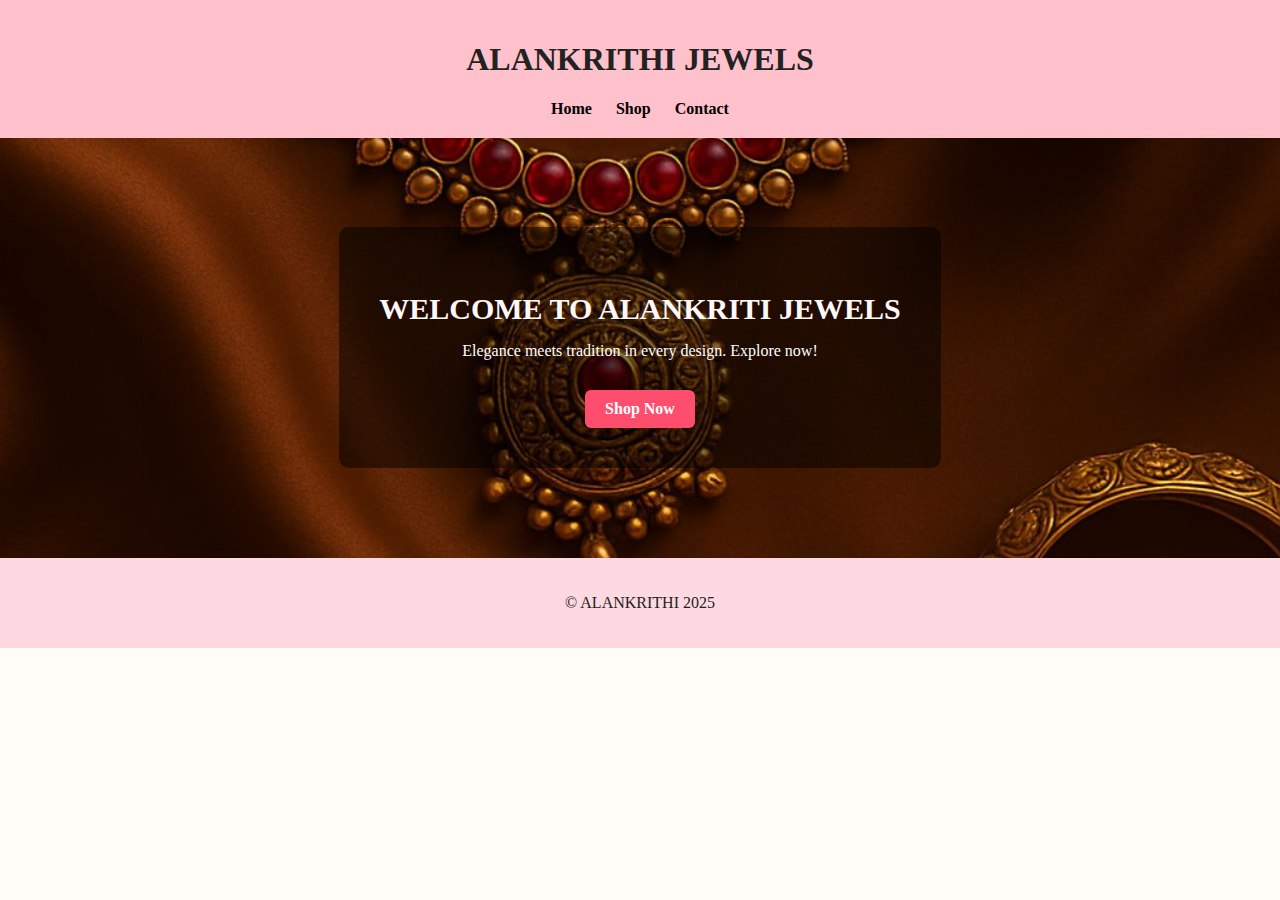
<file: index.html>
<!DOCTYPE html>
<html lang="en">
<head>
  <meta charset="UTF-8">
  <title>ALANKRITHI JEWELS - Home</title>
  <link rel="stylesheet" href="style.css">
</head>
<body>
  <header>
    <h1>ALANKRITHI JEWELS</h1>
    <nav>
      <a href="index.html">Home</a>
      <a href="products.html">Shop</a>
      <a href="contact.html">Contact</a>
    </nav>
  </header>
<section class="home" id="home">
	<div class="overlay">
		<h2>WELCOME TO ALANKRITI JEWELS</h2>
		<p>Elegance meets tradition in every design. Explore now!</p>
		<a class="btn" href="products.html">Shop Now</a>
	</div>
</section>
  <footer>
    <p>&copy; ALANKRITHI 2025 </p>
  </footer>
</body>
</html>
</file>
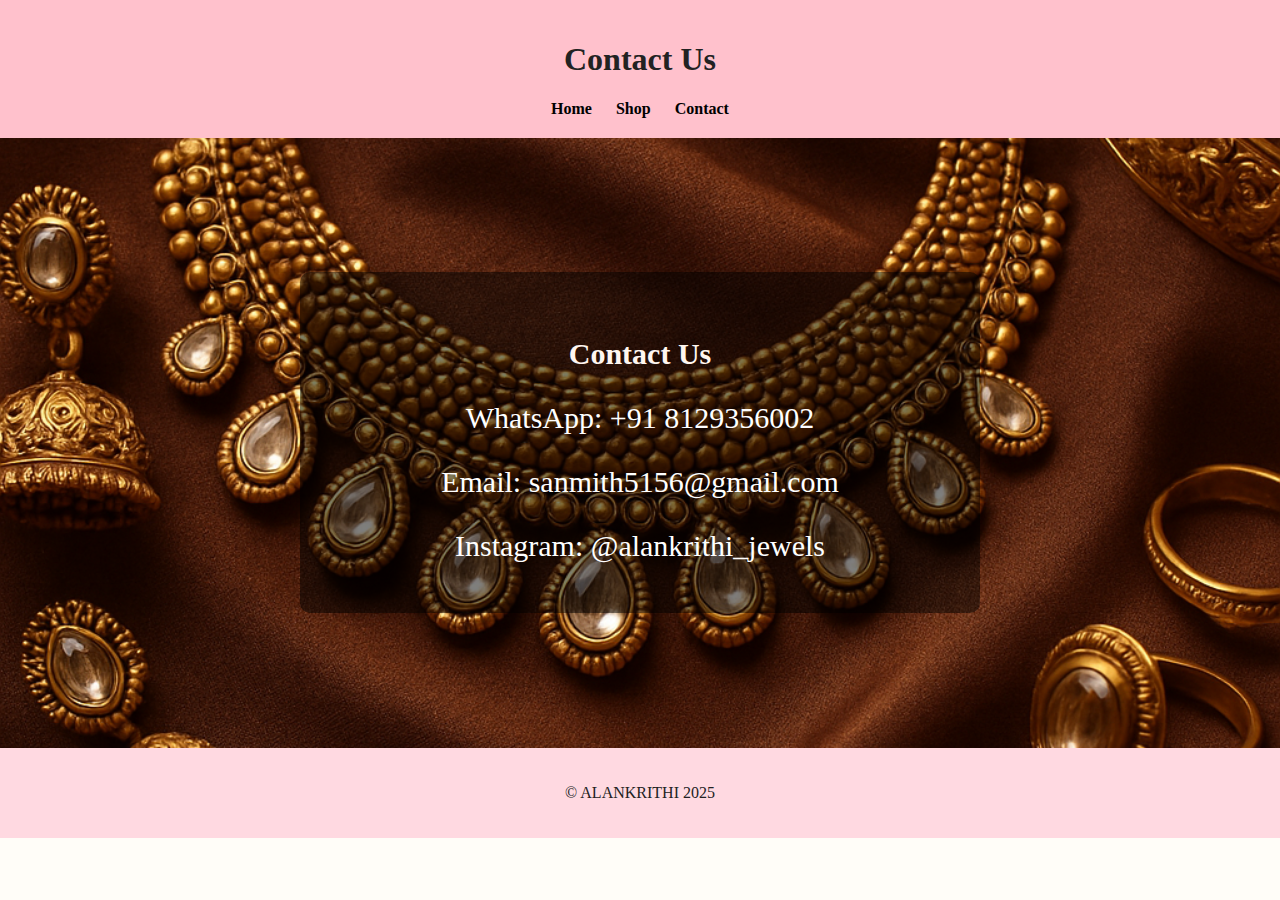
<file: contact.html>
<!DOCTYPE html>
<html lang="en">
<head>
  <meta charset="UTF-8">
  <title>Contact Us - alankrithi Jewels</title>
  <link rel="stylesheet" href="style.css">
</head>
<body>
  <header>
    <h1>Contact Us</h1>
    <nav>
      <a href="index.html">Home</a>
      <a href="products.html">Shop</a>
      <a href="contact.html">Contact</a>
    </nav>
  </header>
<section class="contact">
	<div class="overlay">
		<h2>Contact Us</h2>
		<p>WhatsApp: +91 8129356002 </p>
		<p>Email: sanmith5156@gmail.com</p>
		<p>Instagram: @alankrithi_jewels</p>
	</div>
</section>
  <footer>
    <p>&copy; ALANKRITHI 2025 </p>
  </footer>
</body>
</html>
</file>
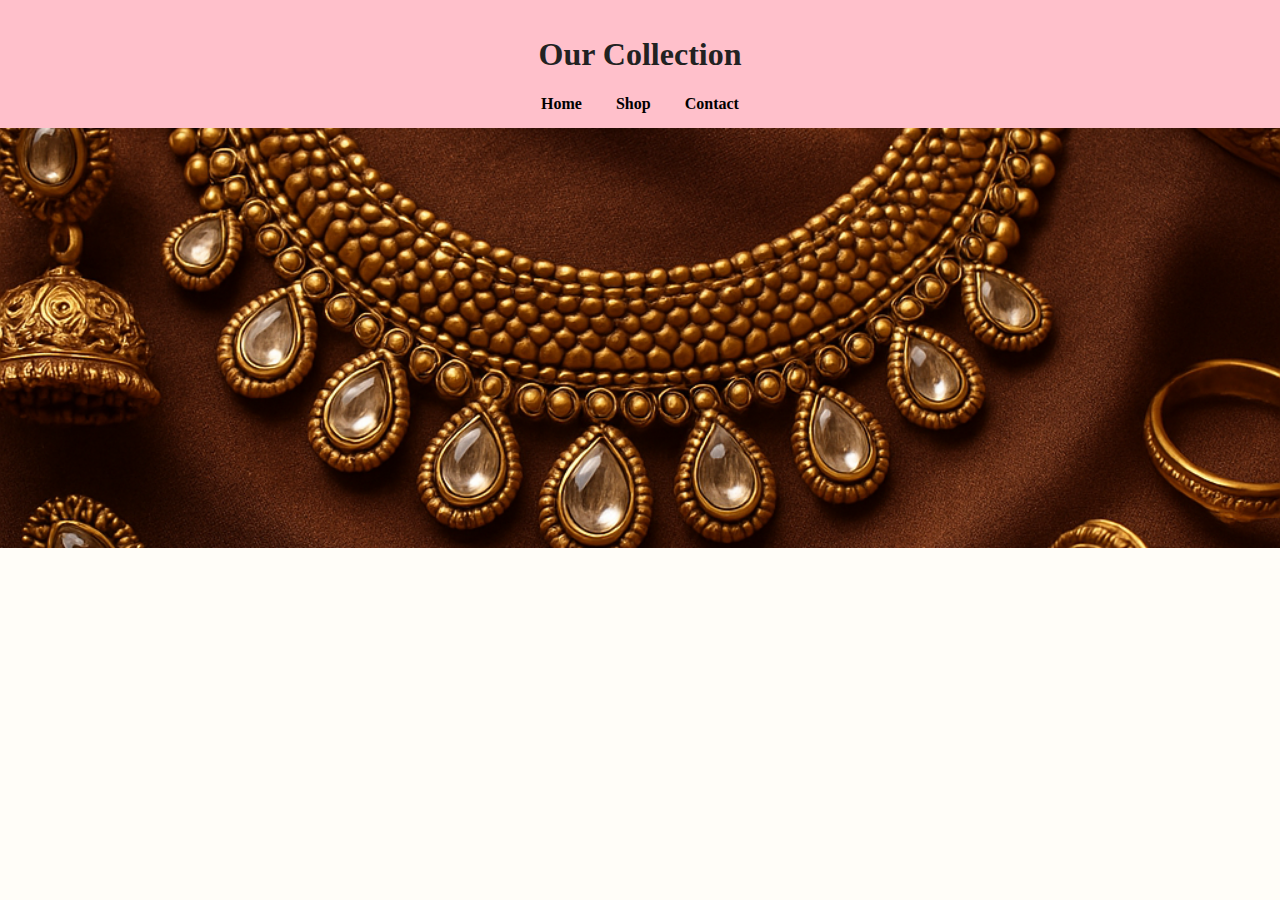
<file: products.html>
<!DOCTYPE html>
<html lang="en">
<head>
  <meta charset="UTF-8">
  <title>ALANKRITHI JEW - Products</title>
  <link rel="stylesheet" href="style.css">
  <style>
    .products {
      padding: 30px;
    }
    .product {
      background: #fff;
      border-radius: 10px;
      padding: 20px;
      margin: 20px auto;
      max-width: 400px;
      text-align: center;
      box-shadow: 0 0 10px rgba(0,0,0,0.1);
    }
    .product img {
      width: 100%;
      border-radius: 10px;
    }
    .btn {
      display: block;
      padding: 10px 20px;
      margin: 10px auto;
      border: none;
      border-radius: 5px;
      text-decoration: none;
      color: white;
      cursor: pointer;
    }
    .wa-btn {
      background-color: #25D366;
    }
    .place-order {
      background-color: #f9a825;
    }
    .submit-btn {
      background-color: #1976D2;
    }
    .order-form {
      margin-top: 15px;
    }
    .order-form img {
      margin-top: 10px;
    }
    header {
      text-align: center;
      background: pink;
      padding: 15px 0;
    }
    nav a {
      margin: 0 15px;
      text-decoration: none;
      color: #000;
      font-weight: bold;
    }
  </style>
</head>
<body>
  <header>
    <h1>Our Collection</h1>
    <nav>
      <a href="index.html">Home</a>
      <a href="products.html">Shop</a>
      <a href="contact.html">Contact</a>
    </nav>
  </header>

  <section class="products">
    <!-- Product 1 -->
 <!--<div class="product">
     <img src="images/necklace.jpg" alt="Necklace">
      <h4>Gold Plated Necklace</h4>
      <p>₹299</p>

      <a class="btn wa-btn" href="https://wa.me/8129356002?text=Hi!%20I'm%20interested%20in%20the%20Gold%20Plated%20Necklace%20(₹999).">Order Now</a>

      <button class="btn place-order" onclick="toggleForm('form1')">Place Order</button>

      <div id="form1" class="order-form" style="display:none;">
        <p><strong>Scan & Pay via GPay:</strong></p>
        <img src="images/upi-qr.jpg" alt="Scan QR to Pay" style="width:200px; border-radius:8px;">
        <p><strong>UPI ID:</strong> sandrabhagath@oksbi</p>

        <button class="btn submit-btn" onclick="window.location.href='https://forms.gle/gh5rEL1pEY3BKLUm8'">Submit Order</button>
      </div>
    </div>

    <!-- Product 2 -->
  <!--<div class="product">
      <img src="images/jhumka.jpg" alt="Traditional Jhumka">
      <h4>Traditional Jhumka</h4>
      <p>₹499</p>

      <a class="btn wa-btn" href="https://wa.me/8129356002?text=Hi!%20I'm%20interested%20in%20the%20Traditional%20Jhumka%20(₹499).">Order Now</a>

      <button class="btn place-order" onclick="toggleForm('form2')">Place Order</button>

      <div id="form2" class="order-form" style="display:none;">
        <p><strong>Scan & Pay via GPay:</strong></p>
        <img src="images/upi-qr.jpg" alt="Scan QR to Pay" style="width:200px; border-radius:8px;">
        <p><strong>UPI ID:</strong> sandrabhagath@oksbi</p>

        <button class="btn submit-btn" onclick="window.location.href='https://forms.gle/gh5rEL1pEY3BKLUm8'">Submit Order</button>
      </div>
    </div>
  </section>

  <footer>
    <p style="text-align: center;">&copy; ALANKRITHI 2025</p>
  </footer>

  <script>
    function toggleForm(id) {
      const form = document.getElementById(id);
      form.style.display = form.style.display === 'none' ? 'block' : 'none';
    }
  </script>
</body>
</html>-->
</file>
<file: style.css>
body {
  font-family: 'Times New Roman', Times, serif ;
  background-color: #fffdf8;
  margin: 0;
  padding: 0;
  color: #222;
}

header {
  background-color: #ffc1cc;
  padding: 20px;
  text-align: center;
}

nav a {
  margin: 0 10px;
  color: #000;
  text-decoration: none;
  font-weight: bold;
}

.hero {
  padding: 30px;
  text-align: center;
  background-color: #ffe6ea;
}

.products {
  padding: 20px;
  text-align: center;
}


.product img {
  width: 100%;
  height: auto;
  border-radius: 8px;
}

.btn {
  display: inline-block;
  padding: 10px 15px;
  background-color: #f76c6c;
  color: white;
  text-decoration: none;
  border-radius: 5px;
  margin-top: 10px;
}

footer {
  text-align: center;
  padding: 20px;
  background-color: #ffd9e1;
}
.home {
  background-image: linear-gradient(to bottom right, #fff0f5, #ffe6e6);
  padding: 60px 20px;
  text-align: center;
}

.home-content h2 {
  font-size: 28px;
  color: #cc0066;
  margin-bottom: 15px;
}

.home-content p {
  font-size: 16px;
  color: #555;
  margin-bottom: 20px;
  max-width: 600px;
  margin-left: auto;
  margin-right: auto;
}

.home .btn {
  background-color: #ff4d6d;
  color: #fff;
  padding: 12px 20px;
  border-radius: 6px;
  text-decoration: none;
  font-weight: bold;
  transition: background 0.3s;
}

.home .btn:hover {
  background-color: #e6004c;
}
nav a {
  margin: 10px;
  text-decoration: none;
  color: #000;
  font-weight: bold;
}
nav a:hover {
  color: #d6006f;
}

.products, .home, .contact {
  padding: 30px;
  text-align: center;
}
.home {
  background-image: url('images/bg-jewellery.jpg');
  background-size: cover;
  background-position: center;
  background-repeat: no-repeat;
  height: 40vh;
  display: flex;
  align-items: center;
  justify-content: center;
  position: relative;
  text-align: center;
  color: white;
}

.home .overlay {
  background-color: rgba(0, 0, 0, 0.5); /* optional dark overlay */
  padding: 40px;
  border-radius: 10px;
}

.home h2 {
  font-size: 30px;
  margin-bottom: 10px;
  color: #fff7f9;
}

.home p {
  font-size: 16px;
  margin-bottom: 20px;
}

.home .btn {
  background-color: #ff4d6d;
  padding: 10px 20px;
  color: white;
  text-decoration: none;
  border-radius: 6px;
}
.contact {
  background-image: url('images/bg-contact.jpg');
  background-size: cover;
  background-position: center;
  background-repeat: no-repeat;
  padding: 80px 20px;
  text-align: center;
  color: white;
  height: 50vh;
  display: flex;
  align-items: center;
  justify-content: center;
  position: relative;
}

.contact .overlay {
  background-color: rgba(0, 0, 0, 0.5); /* dark overlay */
  padding: 40px;
  border-radius: 10px;
  width: 90%;
  max-width: 600px;
}

.contact h2 {
  font-size: 30px;
  margin-bottom: 20px;
  color: #fff6f0;
}

.contact p {
  font-size: 30px;
  margin-bottom: 10px;
}
.products {
  background-image: url('images/bg-contact.jpg');
  background-size: cover;
  background-position: center;
  background-repeat: no-repeat;
  padding: 80px 20px;
  color: white;
  min-height: 40vh;
  display: flex;
  align-items: center;
  justify-content: center;
  position: relative;
  text-align: center;
}

.products .overlay {
  background-color: rgba(0, 0, 0, 0.5);
  padding: 40px;
  border-radius: 10px;
  width: 100%;
}

.products h2 {
  font-size: 28px;
  margin-bottom: 30px;
  color: #fff2f2;
}

.product {
  background-color: rgba(255, 255, 255, 0.85);
  padding: 20px;
  margin: 20px auto;
  border-radius: 10px;
  width: 50%;
  max-width: 900px;
  color: #222;
.btn {
  display: inline-block;
  padding: 10px 15px;
  margin: 8px 4px;
  color: white;
  text-decoration: none;
  border-radius: 6px;
  font-weight: bold;
}



.wa-btn {
  background-color: #25d366; /* WhatsApp green */
}  
.product {
  background-color: transparent;
  /* Or use a soft theme color: */
  /* background-color: #f3e5ab; */
}
.product {
  background-color: transparent;
  padding: 20px;
  border-radius: 10px;
  box-shadow: none;
  border: none;
}
.btn.order-btn {
  background-color: #f4b400; /* GPay yellow */
  color: white;
  padding: 10px 20px;
  border-radius: 8px;
  text-decoration: none;
  font-weight: bold;
}
.btn.order-btn {
  background-color: #f4b400;
  color: white;
  padding: 10px 20px;
  text-decoration: none;
  border-radius: 6px;
  font-weight: bold;
  margin-top: 10px;
  display: inline-block;
}
.btn {
  display: block;
  width: 160px;
  margin: 10px auto;
  padding: 10px 20px;
  text-align: center;
  text-decoration: none;
  font-weight: bold;
  border-radius: 6px;
  color: white;
}

.order-now {
  background-color: #0f9d58; /* GPay green */
}

.place-order {
  background-color: #f4b400; /* Google Form yellow */
}
</file>
